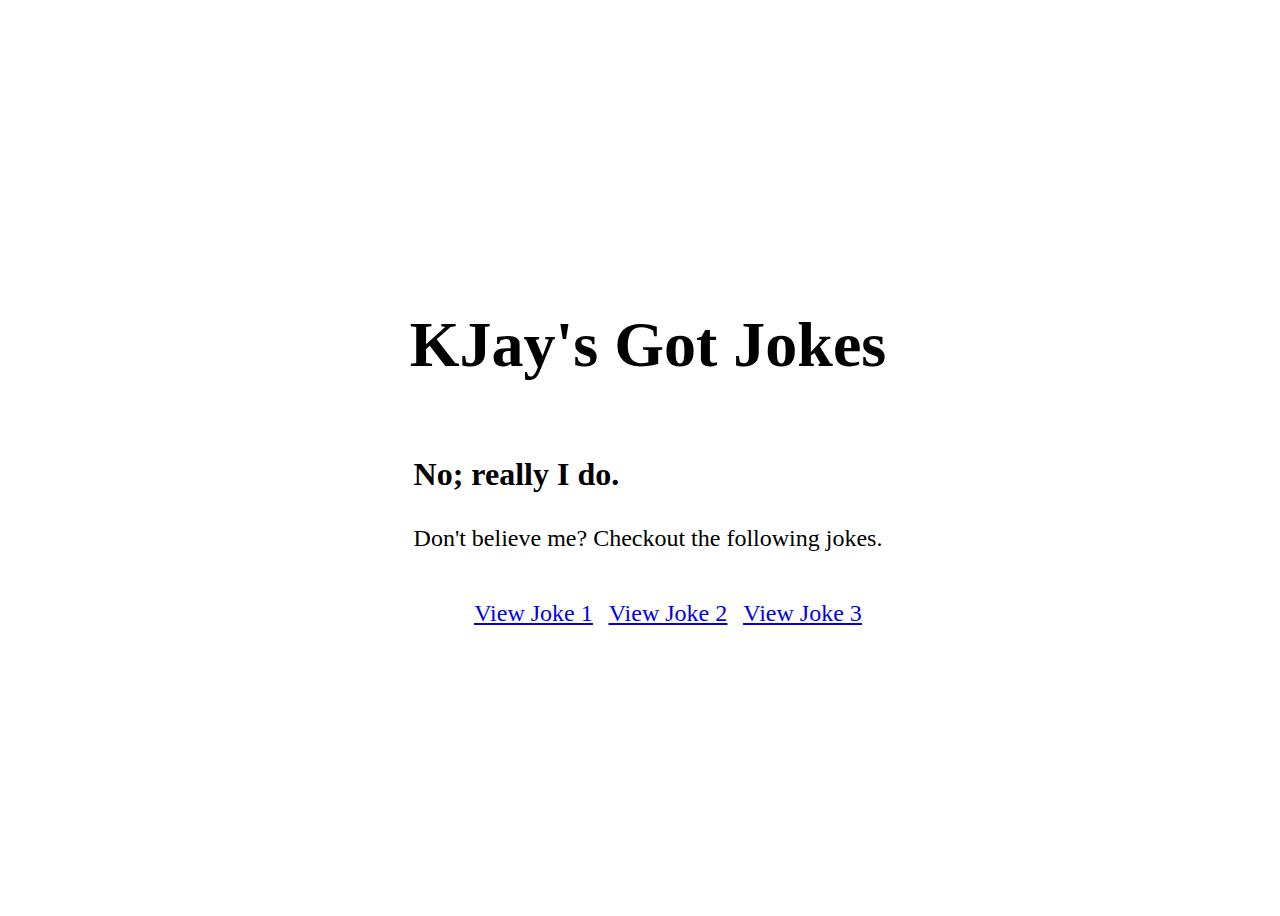
<file: index.html>
<!DOCTYPE html>
<html lang="en">
<head>
    <meta charset="UTF-8">
    <meta name="viewport" content="width=device-width, initial-scale=1.0">
    <link rel="stylesheet" href="./styles/styles.css">
    <title>KJay's Got Jokes</title>
</head>
<body>
  <div class="view">
    <div class="container">
        <header>
            <h1 class="header-text">KJay's Got Jokes</h1>
        </header>
        <main >
            <p class="joke-lead">No; really I do.</p>
            <p class="joke-sub">Don't believe me? Checkout the following jokes.</p>
        </main>
        <footer>
            <ul class="footer-bar">
                <li class="footer-item"><a href="./joke-1.html">View Joke 1</a></li>
                <li class="footer-item"><a href="./joke-2.html">View Joke 2</a></li>
                <li class="footer-item"><a href="./joke-3.html">View Joke 3</a></li>
            </ul>
        </footer>
    </div>
  </div>
</body>
</html>
</file>
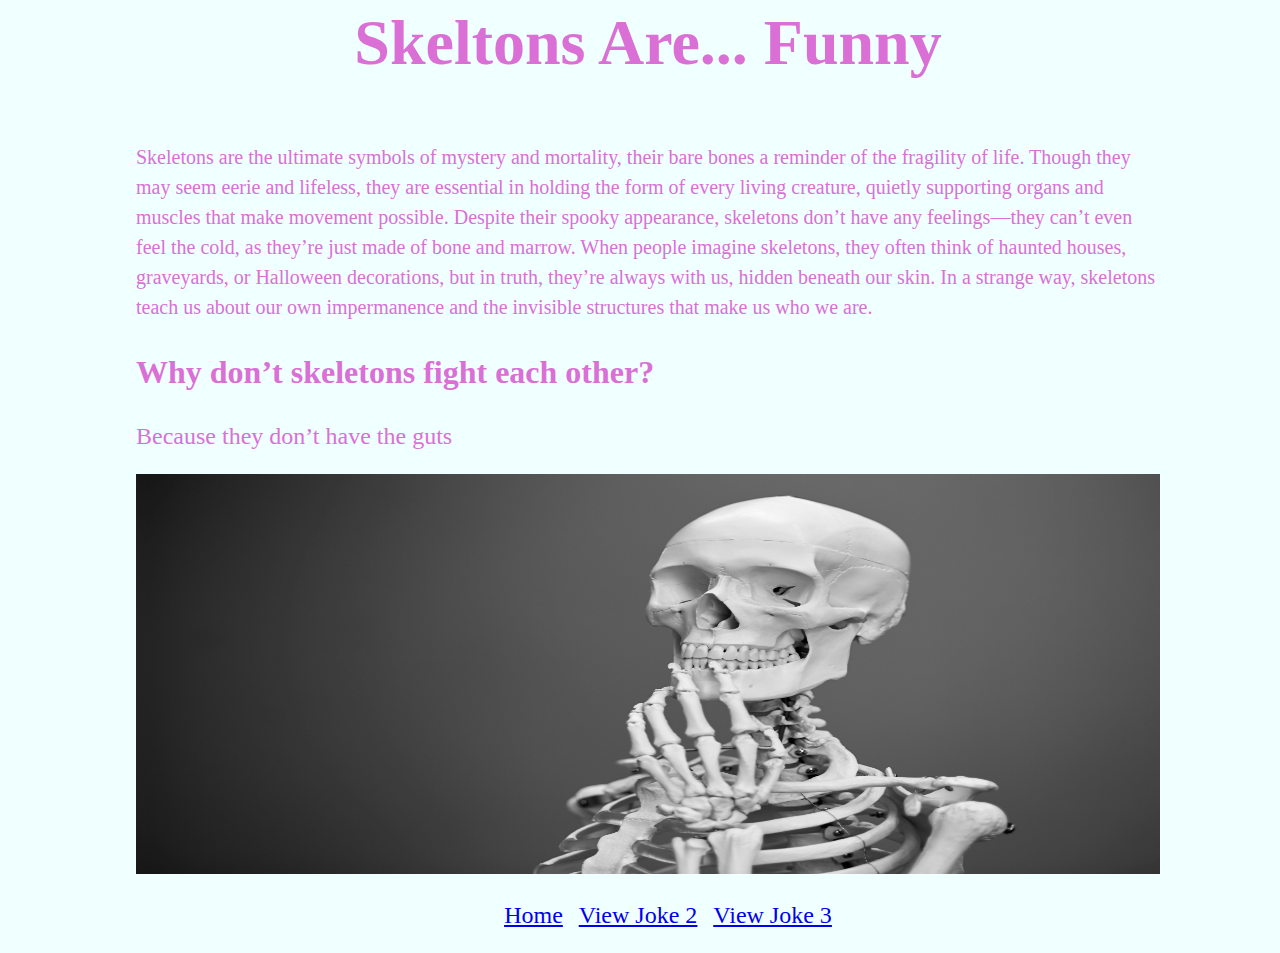
<file: joke-1.html>
<!DOCTYPE html>
<html lang="en">
<head>
    <meta charset="UTF-8">
    <meta name="viewport" content="width=device-width, initial-scale=1.0">
    <link rel="stylesheet" href="./styles/styles.css">
    <title>KJay's Jokes | Skeletons Are Fun</title>
</head>
<body class="bg-joke-1">
    <div class="view joke-1">
       <div class="container">
            <header>
                <h1 class="header-text">Skeltons Are... Funny </h1>
            </header>
            <main>
                <p class="body-text">
                    Skeletons are the ultimate symbols of mystery and mortality, their bare bones a 
                    reminder of the fragility of life. Though they may seem eerie and lifeless, 
                    they are essential in holding the form of every living creature, quietly supporting 
                    organs and muscles that make movement possible. Despite their spooky appearance, 
                    skeletons don’t have any feelings—they can’t even feel the cold, as they’re just 
                    made of bone and marrow. When people imagine skeletons, they often think of haunted 
                    houses, graveyards, or Halloween decorations, but in truth, they’re always with us, 
                    hidden beneath our skin. In a strange way, skeletons teach us about our own 
                    impermanence and the invisible structures that make us who we are.
                </p>
                <div>
                    <p class="joke-lead">Why don’t skeletons fight each other?</p>
                    <p class="joke-sub">Because they don’t have the guts</p>
                </div>
                <img 
                    src="./images/mathew-schwartz-8rj4sz9YLCI-unsplash.jpg" 
                    alt="Skeleton body"
                    class="joke-img"
                >
            </main>
            <footer>
                <ul class="footer-bar">
                    <li class="footer-item"><a href="./index.html">Home</a></li>
                    <li class="footer-item"><a href="./joke-2.html">View Joke 2</a></li>
                    <li class="footer-item"><a href="./joke-3.html">View Joke 3</a></li>
                </ul>
            </footer>
       </div>
    </div>
</body>
</html>
</file>
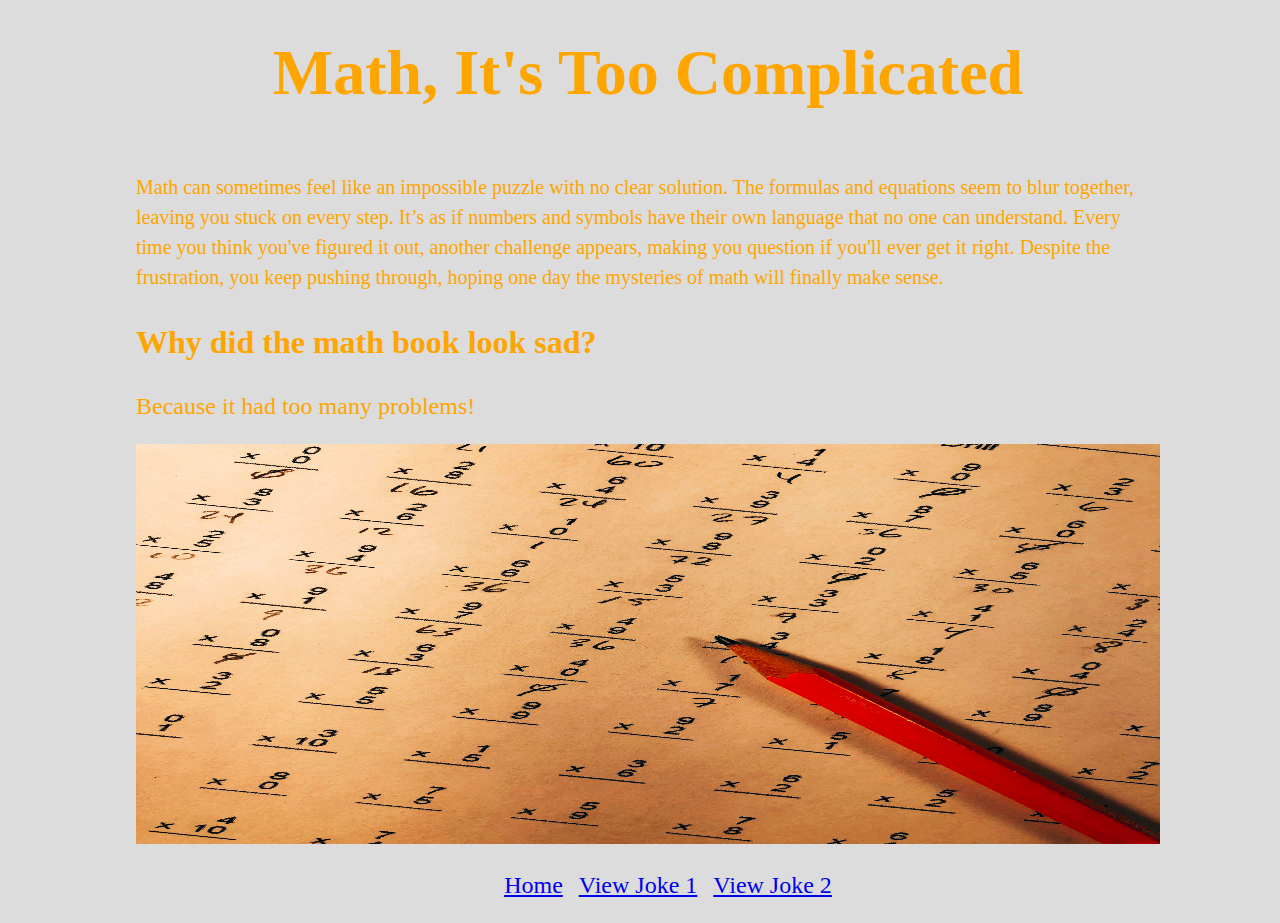
<file: joke-3.html>
<!DOCTYPE html>
<html lang="en">
<head>
    <meta charset="UTF-8">
    <meta name="viewport" content="width=device-width, initial-scale=1.0">
    <link rel="stylesheet" href="./styles/styles.css">
    <title>KJay's Jokes | Math, It's Too Complicated</title>
</head>
<body class="bg-joke-3">
    <div class="view joke-3">
        <div class="container">
            <header>
                <h1 class="header-text">Math, It's Too Complicated</h1>
            </header>
            <main>
                <p class="body-text">
                    Math can sometimes feel like an impossible puzzle with no clear solution. 
                    The formulas and equations seem to blur together, leaving you stuck on every step. 
                    It’s as if numbers and symbols have their own language that no one can understand. 
                    Every time you think you've figured it out, another challenge appears, making you question 
                    if you'll ever get it right. Despite the frustration, you keep pushing through, hoping one 
                    day the mysteries of math will finally make sense.
                </p>
                <p class="joke-lead">Why did the math book look sad?</p>
                <p class="joke-sub">Because it had too many problems!</p>
                <img 
                    src="./images/chris-liverani-rD2dc_2S3i0-unsplash.jpg" 
                    alt="Math sucks"
                    class="joke-img"
                >
            </main>
            <footer>
                <ul class="footer-bar">
                    <li class="footer-item"><a href="./index.html">Home</a></li>
                    <li class="footer-item"><a href="./joke-1.html">View Joke 1</a></li>
                    <li class="footer-item"><a href="./joke-2.html">View Joke 2</a></li>
                </ul>
            </footer>
        </div>
   </div>
</body>
</html>
</file>
<file: styles/styles.css>
.view {
    display: flex;
    flex-direction: column;
    justify-content: center;
    align-items: center;
    width: 100vw;
    height: 100vh;
}

.container {
    display: flex;
    flex-direction: column;
    justify-content: center;
    align-items: center;
    width: 80%;
    margin-left: auto;
    margin-right: auto;
}

.footer-bar {
    display: flex;
    text-decoration: underline;
    list-style-type: none;
    font-size: 24px;
    font-weight: lighter;
}

.footer-item {
    padding-left: 8px;
    padding-right: 8px;
}

.header-text {
    font-size: 64px;
    font-weight: 800;
}

.body-text {
    font-size: 20px;
    font-weight: 400;
    line-height: 1.5;
    font-weight: light;
}

.joke-lead {
    font-size: 32px;
    font-weight: bolder;
}

.joke-sub {
    font-size: 24px;
    font-weight: normal;
}
.joke-1 {
    color: orchid;
}

.joke-2 {
    color:blueviolet;
}

.joke-3 {
    color: orange;
}

.joke-img {
    height: 400px;
    width: 100%;
}

.bg-joke-1 {
    background-color: azure;
}

.bg-joke-2 {
    background-color: cadetblue;
}

.bg-joke-3 {
    background-color: gainsboro;
}
</file>
